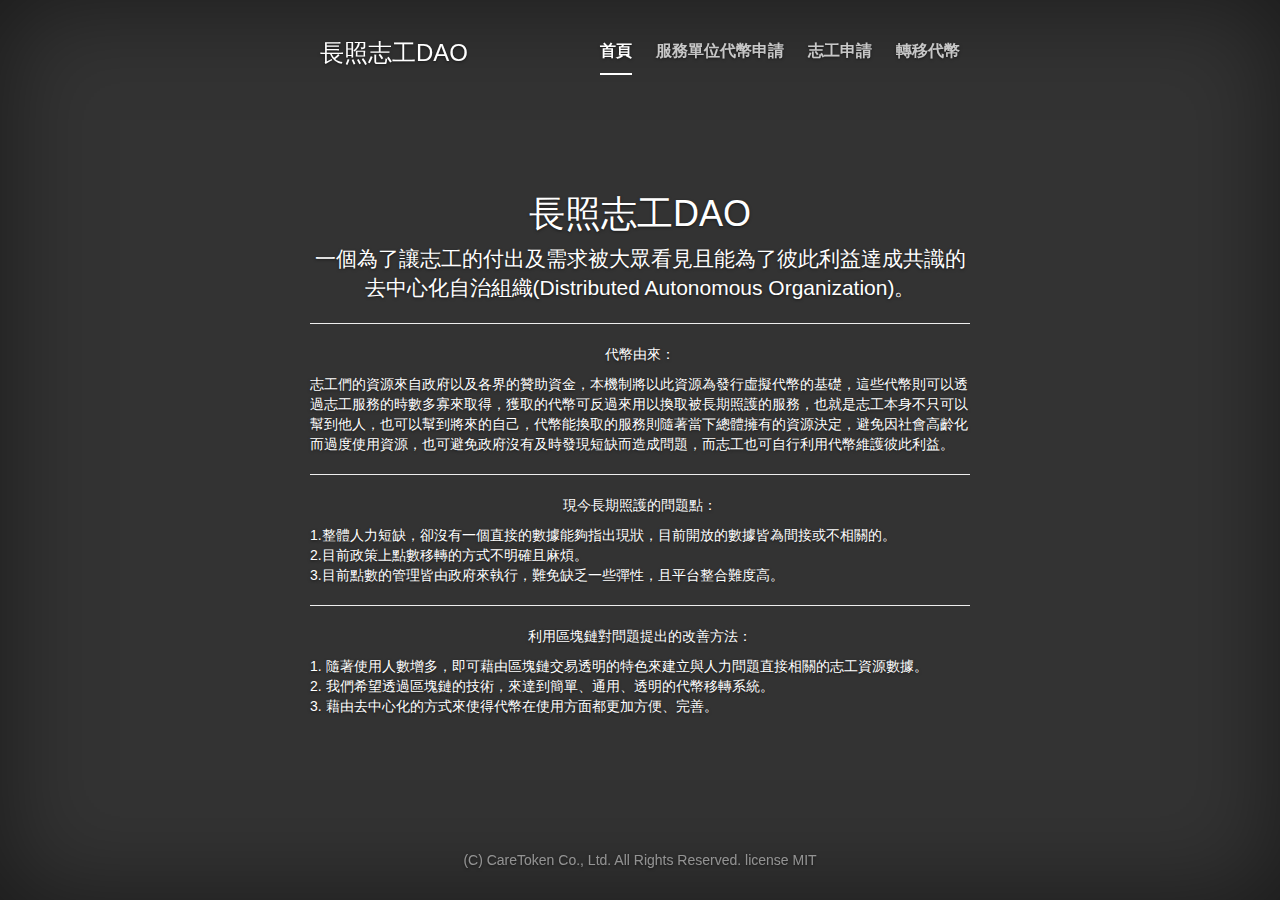
<file: index.html>
<!DOCTYPE html>
<html lang="en">

<head>
    <meta charset="utf-8">
    <meta http-equiv="X-UA-Compatible" content="IE=edge">
    <meta name="viewport" content="width=device-width, initial-scale=1.0">
    <meta name="description" content="">
    <meta name="author" content="">
    <link rel="shortcut icon" href="../../docs-assets/ico/favicon.png">

    <title>VolunteerDAO</title>

    <!-- Bootstrap core CSS -->
    <link rel="stylesheet" href="css/bootstrap.css">

    <!-- Custom styles for this template -->
    <link rel="stylesheet" href="css/cover.css">

    <!-- HTML5 shim and Respond.js IE8 support of HTML5 elements and media queries -->
    <!--[if lt IE 9]>
      <script src="https://oss.maxcdn.com/libs/html5shiv/3.7.0/html5shiv.js"></script>
      <script src="https://oss.maxcdn.com/libs/respond.js/1.3.0/respond.min.js"></script>
    <![endif]-->
</head>

<body>

    <div class="site-wrapper">

        <div class="site-wrapper-inner">

            <div class="cover-container">

                <div class="masthead clearfix">
                    <div class="inner">
                        <h3 class="masthead-brand">長照志工DAO</h3>
                        <ul class="nav masthead-nav">
                            <li class="active"><a href="./">首頁</a>
                            </li>
                            <li><a href="unit">服務單位代幣申請</a>
                            </li>
                            <li><a href="volunteer">志工申請</a>
                            </li>
                            <li><a href="transfer">轉移代幣</a>
                            </li>
                        </ul>
                    </div>
                </div>

                <div class="inner cover">
                    <h1 class="cover-heading">長照志工DAO</h1>
                    <p class="lead">
                        一個為了讓志工的付出及需求被大眾看見且能為了彼此利益達成共識的去中心化自治組織(Distributed Autonomous Organization)。
                    </p>
                    <hr>
                    <p>
                        代幣由來：
                    </p>
                    <p style="text-align: left;" type="text/css" />
                        志工們的資源來自政府以及各界的贊助資金，本機制將以此資源為發行虛擬代幣的基礎，這些代幣則可以透過志工服務的時數多寡來取得，獲取的代幣可反過來用以換取被長期照護的服務，也就是志工本身不只可以幫到他人，也可以幫到將來的自己，代幣能換取的服務則隨著當下總體擁有的資源決定，避免因社會高齡化而過度使用資源，也可避免政府沒有及時發現短缺而造成問題，而志工也可自行利用代幣維護彼此利益。
                    </p>
                    <hr>                    
                    <p>
                        現今長期照護的問題點：
                    </p>
                    <p style="text-align: left;" type="text/css" />
                        1.整體人力短缺，卻沒有一個直接的數據能夠指出現狀，目前開放的數據皆為間接或不相關的。
                        <br>
                        2.目前政策上點數移轉的方式不明確且麻煩。
                        <br>
                        3.目前點數的管理皆由政府來執行，難免缺乏一些彈性，且平台整合難度高。
                    </p>
                    <hr>
                    <p>
                        利用區塊鏈對問題提出的改善方法：
                    </p>
                    <p style="text-align: left;" type="text/css" />
                        1.	隨著使用人數增多，即可藉由區塊鏈交易透明的特色來建立與人力問題直接相關的志工資源數據。
                        <br>
                        2.	我們希望透過區塊鏈的技術，來達到簡單、通用、透明的代幣移轉系統。
                        <br>
                        3.	藉由去中心化的方式來使得代幣在使用方面都更加方便、完善。
                    </p>
                    <!--
                    <p class="lead">
                        <a href="#" class="btn btn-lg btn-default">Learn more</a>
                    </p>
                    -->
                </div>

                <div class="mastfoot">
                    <div class="inner">
                    	<copyright>(C) CareToken Co., Ltd. All Rights Reserved.</copyright>
                    	<license>license MIT</license>
                    </div>
                </div>

            </div>

        </div>

    </div>

    <!-- Bootstrap core JavaScript
    ================================================== -->
    <!-- Placed at the end of the document so the pages load faster -->
    <script src="https://code.jquery.com/jquery-1.10.2.min.js"></script>
    <script src="js/bootstrap.min.js"></script>



</body>

</html>
</file>
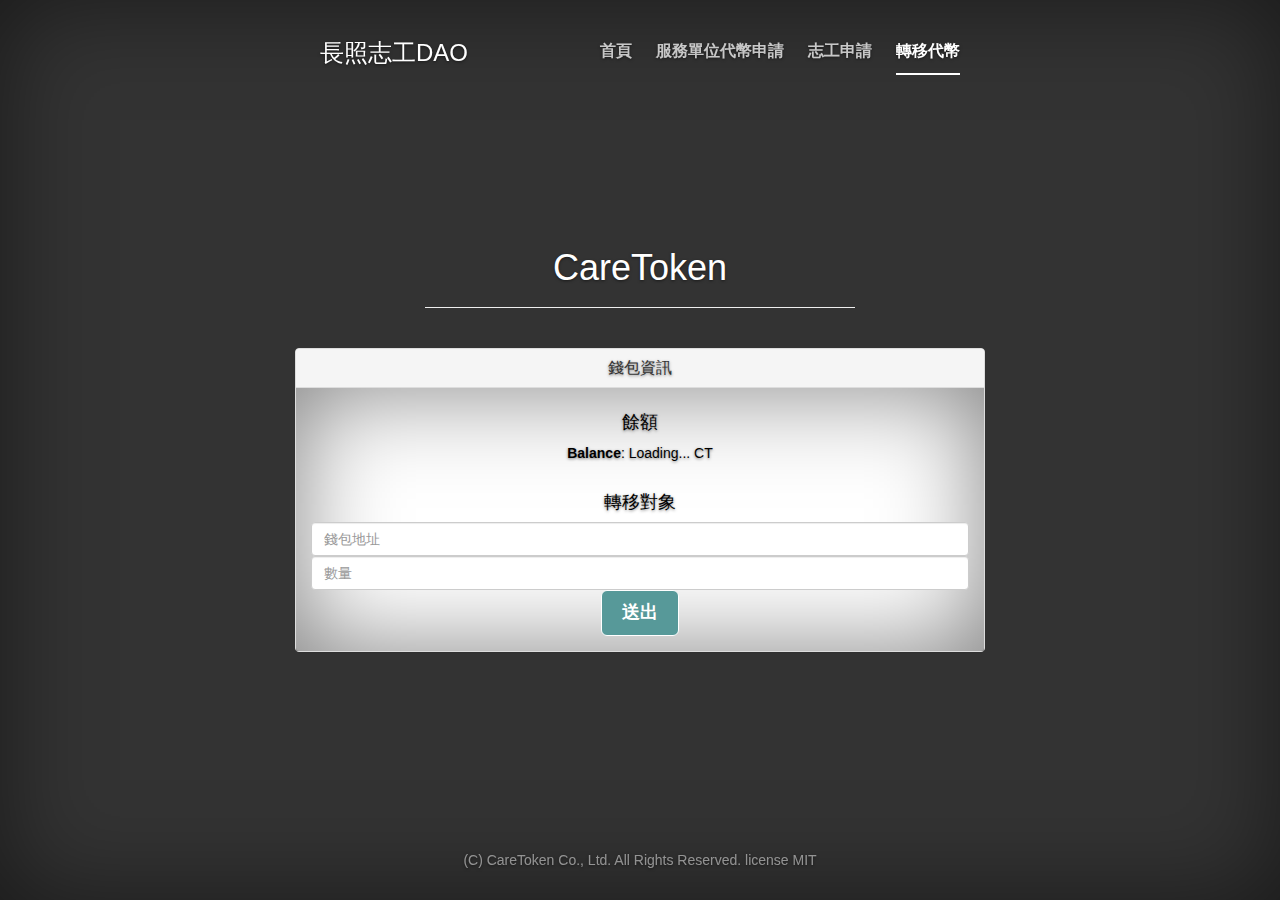
<file: transfer.html>
<!DOCTYPE html>
<html lang="en">
  <head>
    <meta charset="utf-8">
    <meta http-equiv="X-UA-Compatible" content="IE=edge">
    <meta name="viewport" content="width=device-width, initial-scale=1">
    <!-- The above 3 meta tags *must* come first in the head; any other head content must come *after* these tags -->
    <title>VolunteerDAO</title>

    <!-- Bootstrap -->
    <link href="css/bootstrap.min.css" rel="stylesheet">
    <link rel="stylesheet" href="css/cover.css">

    <!-- HTML5 shim and Respond.js for IE8 support of HTML5 elements and media queries -->
    <!-- WARNING: Respond.js doesn't work if you view the page via file:// -->
    <!--[if lt IE 9]>
      <script src="https://oss.maxcdn.com/html5shiv/3.7.3/html5shiv.min.js"></script>
      <script src="https://oss.maxcdn.com/respond/1.4.2/respond.min.js"></script>
    <![endif]-->
  </head>
  <body>
      
      
    <div class="site-wrapper">

        <div class="site-wrapper-inner">

            <div class="cover-container">

                <div class="masthead clearfix">
                    <div class="inner">
                        <h3 class="masthead-brand">長照志工DAO</h3>
                        <ul class="nav masthead-nav">
                            <li><a href="./">首頁</a>
                            </li>
                            <li><a href="unit">服務單位代幣申請</a>
                            </li>
                            <li><a href="volunteer">志工申請</a>
                            </li>
                            <li class="active"><a href="transfer">轉移代幣</a>
                            </li>
                        </ul>
                    </div>
                </div>

                <div class="inner cover">
                  <div class="row">
                    <div class="col-xs-12 col-sm-8 col-sm-push-2">
                      <h1 class="text-center">CareToken</h1>
                      <hr/>
                      <br/>
                    </div>
                  </div>
                  
                  
            
                  <div id="petsRow" class="row">
                      <div class="panel panel-default">
                        <div class="panel-heading">
                          <h3 class="panel-title">錢包資訊</h3>
                        </div>
                        <div class="panel-body">
                          <h4>餘額</h4>
                          <strong>Balance</strong>: <span id="CTBalance">Loading...</span> CT<br/><br/>
                          <h4>轉移對象</h4>
                          <input type="text" class="form-control" id="CTTransferAddress" placeholder="錢包地址" />
                          <input type="text" class="form-control" id="CTTransferAmount" placeholder="數量" />
                          <button class="btn btn-lg btn-send" id="transferButton" type="button">送出</button>
                        </div>
                      </div>
                  </div>
                    
                    
                    
                </div>

                <div class="mastfoot">
                    <div class="inner">
                    	<copyright>(C) CareToken Co., Ltd. All Rights Reserved.</copyright>
                    	<license>license MIT</license>
                    </div>
                </div>

            </div>

        </div>

    </div>

    <!-- Bootstrap core JavaScript
    ================================================== -->
    <!-- Placed at the end of the document so the pages load faster -->
    <script src="https://code.jquery.com/jquery-1.10.2.min.js"></script>
    <script src="js/bootstrap.min.js"></script>

      
      

    <!-- jQuery (necessary for Bootstrap's JavaScript plugins) -->
    <script src="https://ajax.googleapis.com/ajax/libs/jquery/1.12.4/jquery.min.js"></script>
    <!-- Include all compiled plugins (below), or include individual files as needed -->
    <script src="js/bootstrap.min.js"></script>
    <script src="js/web3.min.js"></script>
    <script src="js/truffle-contract.js"></script>
    <script src="js/app.js"></script>
  </body>
</html>
</file>
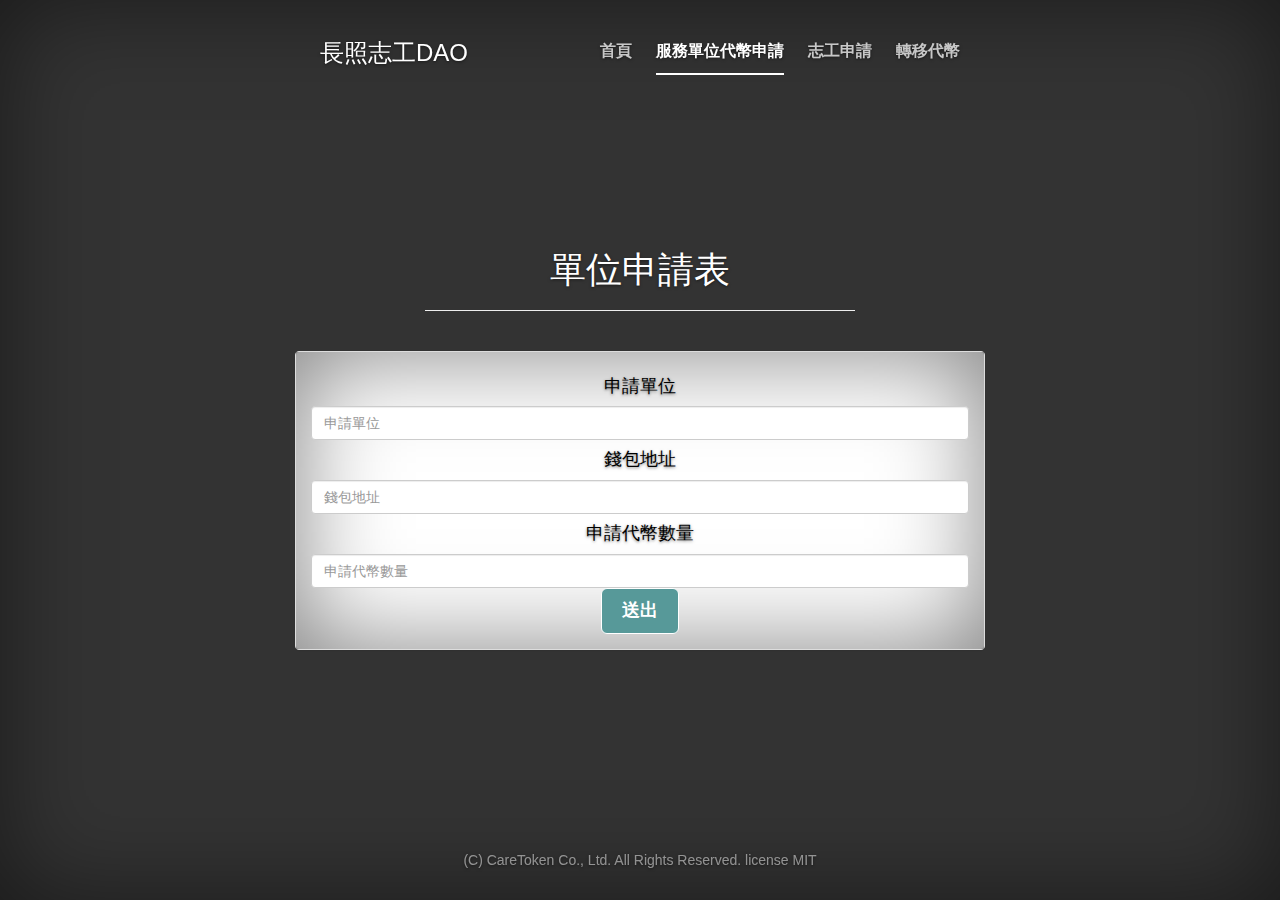
<file: unit.html>
<!DOCTYPE html>
<html lang="en">
  <head>
    <meta charset="utf-8">
    <meta http-equiv="X-UA-Compatible" content="IE=edge">
    <meta name="viewport" content="width=device-width, initial-scale=1">
    <!-- The above 3 meta tags *must* come first in the head; any other head content must come *after* these tags -->
    <title>VolunteerDAO</title>

    <!-- Bootstrap -->
    <link href="css/bootstrap.min.css" rel="stylesheet">
    <link rel="stylesheet" href="css/cover.css">

    <!-- 
5 shim and Respond.js for IE8 support of HTML5 elements and media queries -->
    <!-- WARNING: Respond.js doesn't work if you view the page via file:// -->
    <!--[if lt IE 9]>
      <script src="https://oss.maxcdn.com/html5shiv/3.7.3/html5shiv.min.js"></script>
      <script src="https://oss.maxcdn.com/respond/1.4.2/respond.min.js"></script>
    <![endif]-->
  </head>
  <body>
      
      
    <div class="site-wrapper">

        <div class="site-wrapper-inner">

            <div class="cover-container">

                <div class="masthead clearfix">
                    <div class="inner">
                        <h3 class="masthead-brand">長照志工DAO</h3>
                        <ul class="nav masthead-nav">
                            <li><a href="./">首頁</a>
                            </li>
                            <li class="active"><a href="unit">服務單位代幣申請</a>
                            </li>
                            <li><a href="volunteer">志工申請</a>
                            </li>
                            <li><a href="transfer">轉移代幣</a>
                            </li>
                        </ul>
                    </div>
                </div>

                <div class="inner cover">
                  <div class="row">
                    <div class="col-xs-12 col-sm-8 col-sm-push-2">
                      <h1 class="text-center">單位申請表</h1>
                      <hr/>
                      <br/>
                    </div>
                  </div>
                  
                  
            
                  <div id="petsRow" class="row">
                      <div class="panel panel-default">
                        <div class="panel-body">
                          <h4>申請單位</h4>
                          <input type="text" class="form-control" id="Unit_name" placeholder="申請單位" />
                          <h4>錢包地址</h4>
                          <input type="text" class="form-control" id="Unit_wallet_address" placeholder="錢包地址" />
                          <h4>申請代幣數量</h4>
                          <input type="text" class="form-control" id="Unit_token_amount" placeholder="申請代幣數量" />
                          
                          <button class="btn btn-lg btn-send" id="Unit_summit" type="button">送出</button>
                        </div>
                      </div>
                  </div>
                    
                    
                    
                </div>

                <div class="mastfoot">
                    <div class="inner">
                    	<copyright>(C) CareToken Co., Ltd. All Rights Reserved.</copyright>
                    	<license>license MIT</license>
                    </div>
                </div>

            </div>

        </div>

    </div>

    <!-- Bootstrap core JavaScript
    ================================================== -->
    <!-- Placed at the end of the document so the pages load faster -->
    <script src="https://code.jquery.com/jquery-1.10.2.min.js"></script>
    <script src="js/bootstrap.min.js"></script>


      
      <!-- ================================================================ -->
    <script>

    $(document).ready(function () {
      $("#Unit_summit").click(function(){
          if($("#Unit_name").val()=='' | $("#Unit_wallet_address").val()=='' | $("#Unit_token_amount").val()=='') {
            alert("資訊不完整!");
            return;
          }
        
        
          alert("已送出!");
          var url = 'https://docs.google.com/forms/d/e/1FAIpQLScUEuqi68rTB7kkLOUtvD_OPL0BViFT1Jbp4CD7PpwmpejbdA/formResponse?entry.1737324496=' + $("#Unit_name").val() + '&entry.1114575714=' + $("#Unit_wallet_address").val() + '&entry.147562392=' + $("#Unit_token_amount").val() ;
          $.getScript(url);

          $("#Unit_name").val('');
          $("#Unit_wallet_address").val('');
          $("#Unit_token_amount").val('');
      });
    
    
    });

  </script>
      
      
      
      
      
      

    <!-- jQuery (necessary for Bootstrap's JavaScript plugins) -->
    <script src="https://ajax.googleapis.com/ajax/libs/jquery/1.12.4/jquery.min.js"></script>
    <!-- Include all compiled plugins (below), or include individual files as needed -->
    <script src="js/bootstrap.min.js"></script>
    <script src="js/web3.min.js"></script>
    <script src="js/truffle-contract.js"></script>
    <script src="js/app.js"></script>
  </body>
</html>
</file>
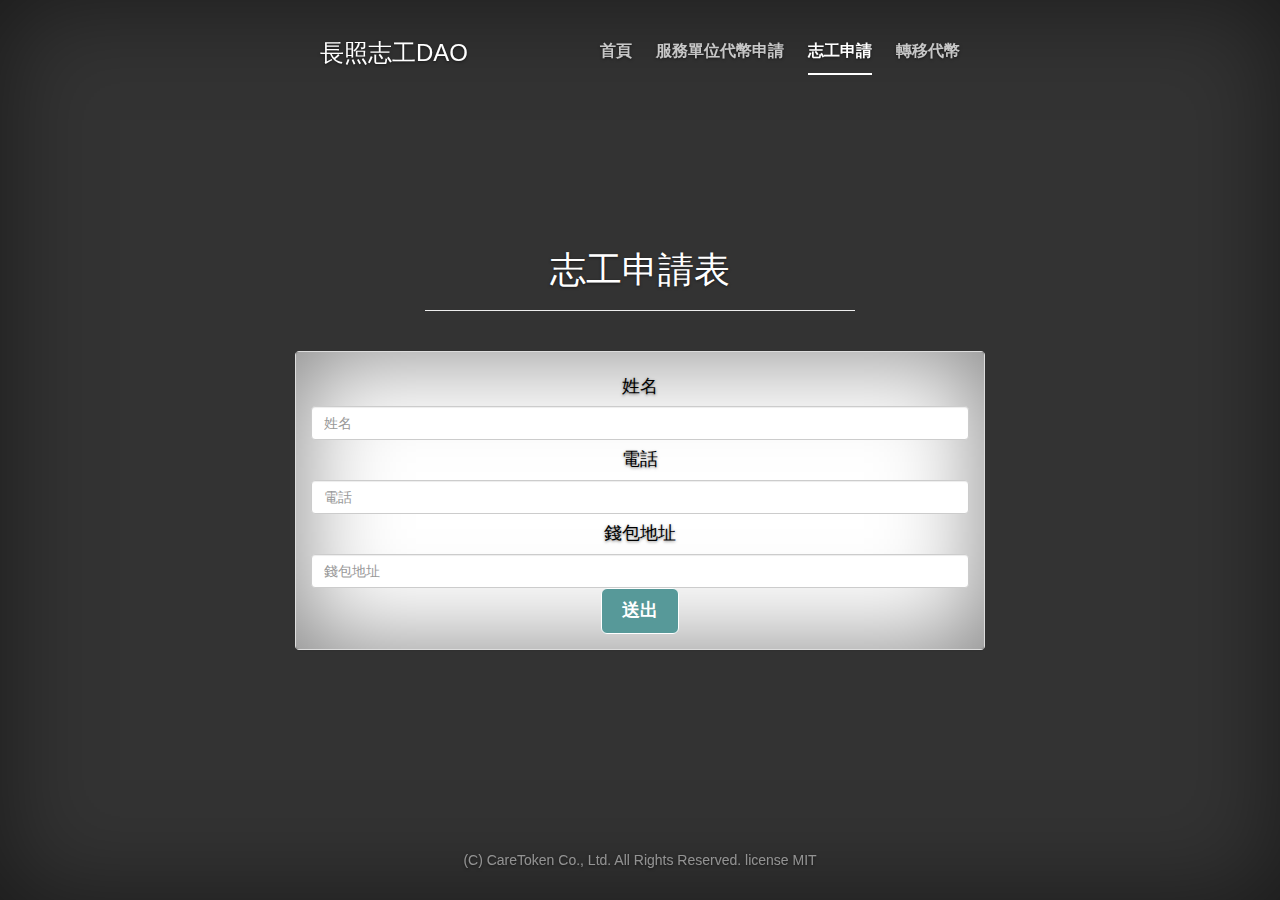
<file: volunteer.html>
<!DOCTYPE html>
<html lang="en">
  <head>
    <meta charset="utf-8">
    <meta http-equiv="X-UA-Compatible" content="IE=edge">
    <meta name="viewport" content="width=device-width, initial-scale=1">
    <!-- The above 3 meta tags *must* come first in the head; any other head content must come *after* these tags -->
    <title>VolunteerDAO</title>

    <!-- Bootstrap -->
    <link href="css/bootstrap.min.css" rel="stylesheet">
    <link rel="stylesheet" href="css/cover.css">

    <!-- HTML5 shim and Respond.js for IE8 support of HTML5 elements and media queries -->
    <!-- WARNING: Respond.js doesn't work if you view the page via file:// -->
    <!--[if lt IE 9]>
      <script src="https://oss.maxcdn.com/html5shiv/3.7.3/html5shiv.min.js"></script>
      <script src="https://oss.maxcdn.com/respond/1.4.2/respond.min.js"></script>
    <![endif]-->
  </head>
  <body>
      
      
    <div class="site-wrapper">

        <div class="site-wrapper-inner">

            <div class="cover-container">

                <div class="masthead clearfix">
                    <div class="inner">
                        <h3 class="masthead-brand">長照志工DAO</h3>
                        <ul class="nav masthead-nav">
                            <li><a href="./">首頁</a>
                            </li>
                            <li><a href="unit">服務單位代幣申請</a>
                            </li>
                            <li class="active"><a href="volunteer">志工申請</a>
                            </li>
                            <li><a href="transfer">轉移代幣</a>
                            </li>
                        </ul>
                    </div>
                </div>

                <div class="inner cover">
                  <div class="row">
                    <div class="col-xs-12 col-sm-8 col-sm-push-2">
                      <h1 class="text-center">志工申請表</h1>
                      <hr/>
                      <br/>
                    </div>
                  </div>
                  
                  
            
                  <div id="petsRow" class="row">
                      <div class="panel panel-default">
                        <div class="panel-body">
                          <h4>姓名</h4>
                          <input type="text" class="form-control" id="Vol_Name" placeholder="姓名" />
                          <h4>電話</h4>
                          <input type="text" class="form-control" id="Vol_phone" placeholder="電話" />
                          <h4>錢包地址</h4>
                          <input type="text" class="form-control" id="Vol_address" placeholder="錢包地址" />
                          
                          <button class="btn btn-lg btn-send" id="Vol_summit" type="button">送出</button>
                        </div>
                      </div>
                  </div>
                    
                    
                    
                </div>

                <div class="mastfoot">
                    <div class="inner">
                    	<copyright>(C) CareToken Co., Ltd. All Rights Reserved.</copyright>
                    	<license>license MIT</license>
                    </div>
                </div>

            </div>

        </div>

    </div>

    <!-- Bootstrap core JavaScript
    ================================================== -->
    <!-- Placed at the end of the document so the pages load faster -->
    <script src="https://code.jquery.com/jquery-1.10.2.min.js"></script>
    <script src="js/bootstrap.min.js"></script>


      
      <!-- ================================================================ -->
      
      
      
      
    <script>
    
    $(document).ready(function () {
        $("#Vol_summit").click(function(){
          if($("#Vol_Name").val()=='' | $("#Vol_phone").val()=='' | $("#Vol_address").val()=='') {
            alert("資訊不完整!");
            return;
          }
          alert("已送出!");
          var url = 'https://docs.google.com/forms/d/e/1FAIpQLScaEA4oTFwJ3NR-IKIWtAN11w2qFGzG2nxFgmFguc8796xx2w/formResponse?entry.1718796885=' + $("#Vol_Name").val() + '&entry.635902418=' + $("#Vol_phone").val() + '&entry.394268165=' + $("#Vol_address").val() ;
          $.getScript(url);
          
          
          $("#Vol_Name").val('');
          $("#Vol_phone").val('');
          $("#Vol_address").val('');
          

        });
    
    });

  </script>
      
      

    <!-- jQuery (necessary for Bootstrap's JavaScript plugins) -->
    <script src="https://ajax.googleapis.com/ajax/libs/jquery/1.12.4/jquery.min.js"></script>
    <!-- Include all compiled plugins (below), or include individual files as needed -->
    <script src="js/bootstrap.min.js"></script>
    <script src="js/web3.min.js"></script>
    <script src="js/truffle-contract.js"></script>
    <script src="js/app.js"></script>
  </body>
</html>
</file>
<file: css/cover.css>
a,
a:focus,
a:hover {
    color: #fff
}

.btn-default,
.btn-default:focus,
.btn-default:hover {
    color: #333;
    text-shadow: none;
    background-color: #fff;
    border: 1px solid #fff
}

.btn-send,
.btn-send:focus,
.btn-send:hover {
    color: #fff;
    text-shadow: none;
    background-color: #579999;
    border: 1px solid #fff
}

body,
html {
    height: 100%;
    background-color: #333
}

body {
    color: #fff;
    text-align: center;
    text-shadow: 0 1px 3px rgba(0, 0, 0, .5);
    box-shadow: inset 0 0 100px rgba(0, 0, 0, .5)
}

.panel-body {
    color: #000;
    text-align: center;
    text-shadow: 0 1px 3px rgba(0, 0, 0, .5);
    box-shadow: inset 0 0 100px rgba(0, 0, 0, .5)
    
}

.site-wrapper {
    display: table;
    width: 100%;
    min-height: 100%
}

.site-wrapper-inner {
    display: table-cell;
    vertical-align: top
}

.cover-container {
    margin-left: auto;
    margin-right: auto
}

.inner {
    padding: 30px
}

.masthead-brand {
    margin-top: 10px;
    margin-bottom: 10px
}

.masthead-nav>li {
    display: inline-block
}

.masthead-nav>li+li {
    margin-left: 20px
}

.masthead-nav>li>a {
    padding-left: 0;
    padding-right: 0;
    font-size: 16px;
    font-weight: 700;
    color: #fff;
    color: rgba(255, 255, 255, .75);
    border-bottom: 2px solid transparent
}

.masthead-nav>li>a:focus,
.masthead-nav>li>a:hover {
    background-color: transparent;
    border-bottom-color: rgba(255, 255, 255, .25)
}

.masthead-nav>.active>a,
.masthead-nav>.active>a:focus,
.masthead-nav>.active>a:hover {
    color: #fff;
    border-bottom-color: #fff
}

@media (min-width:768px) {
    .masthead-brand {
        float: left
    }
    .masthead-nav {
        float: right
    }
}

.cover {
    padding: 0 20px
}

.cover .btn-lg {
    padding: 10px 20px;
    font-weight: 700
}

.mastfoot {
    color: #999;
    color: rgba(255, 255, 255, .5)
}

@media (min-width:768px) {
    .masthead {
        position: fixed;
        top: 0
    }
    .mastfoot {
        position: fixed;
        bottom: 0
    }
    .site-wrapper-inner {
        vertical-align: middle
    }
    .cover-container,
    .mastfoot,
    .masthead {
        width: 100%
    }
}

@media (min-width:992px) {
    .cover-container,
    .mastfoot,
    .masthead {
        width: 700px
    }
}
</file>
